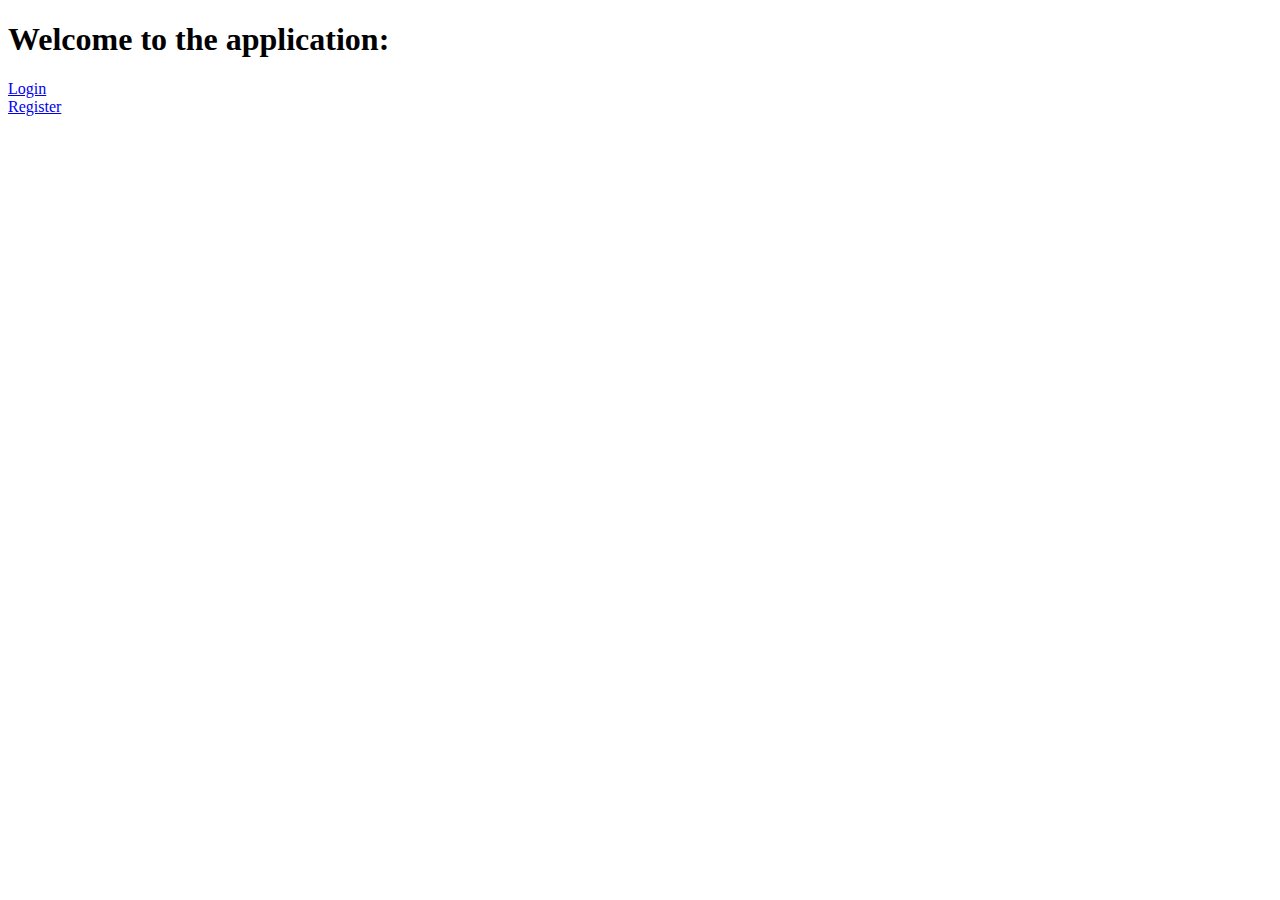
<file: src/main/resources/templates/index.html>
<!DOCTYPE html>
<html>
<head>
<meta charset="ISO-8859-1">
<title>Tune hub:HOME</title>
<link rel="stylesheet" th:href="@{/css/style.css}">

</head>
<body>

<h1>Welcome to the application:</h1>
<a href="login">Login</a>
<br>
<a href="registration">Register</a>

</body>
</html>
</file>
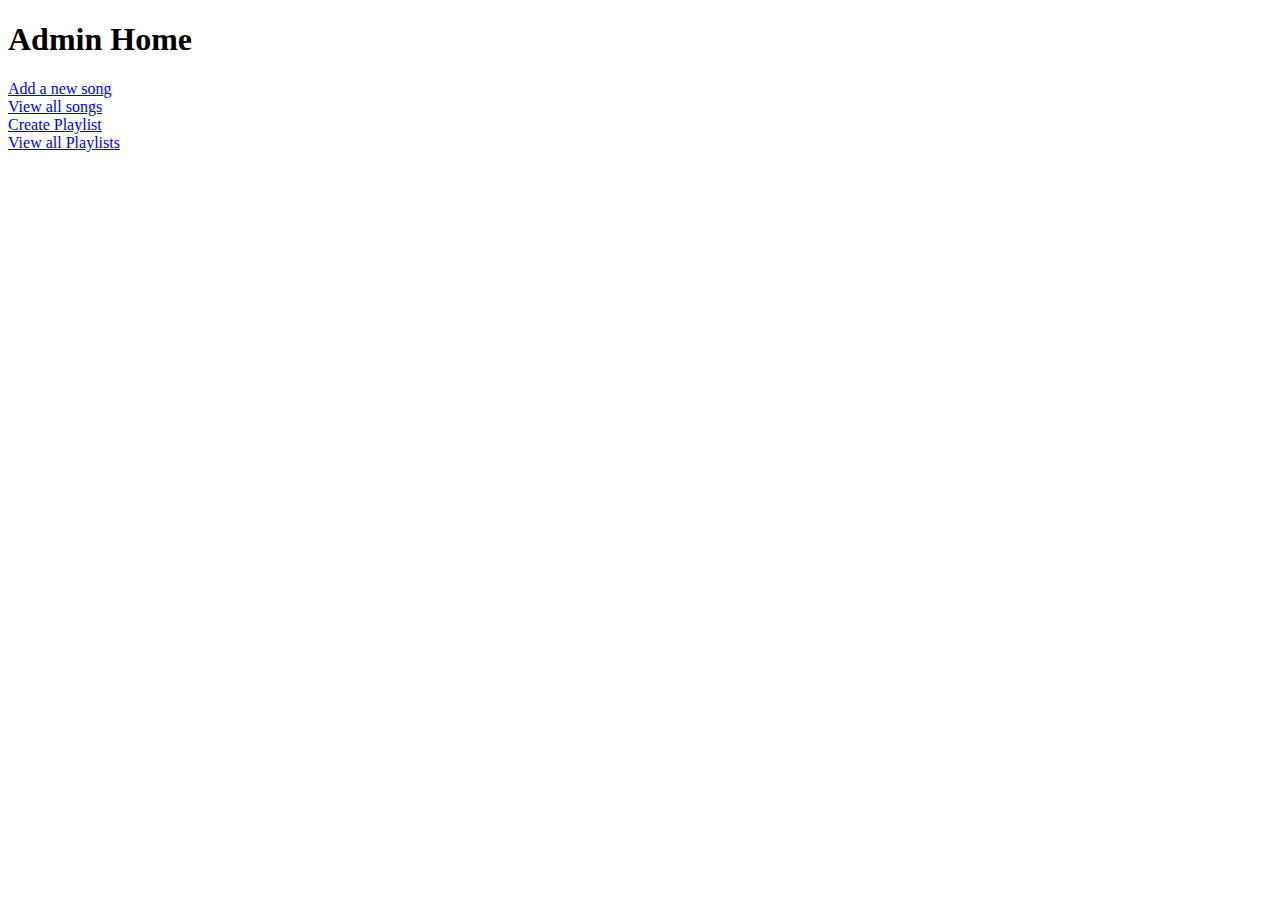
<file: src/main/resources/templates/adminHome.html>
<!DOCTYPE html>
<html>
<head>
<meta charset="ISO-8859-1">
<title>Insert title here</title>
</head>
<body>
<h1>Admin Home</h1>
<a href="newSong">Add a new song</a>
<br/>
<a href="viewSongs">View all songs</a>
<br/>
<a href="createPlaylist">Create Playlist</a>
<br/>
<a href="viewPlaylists">View all Playlists</a>
</body>
</html>
</file>
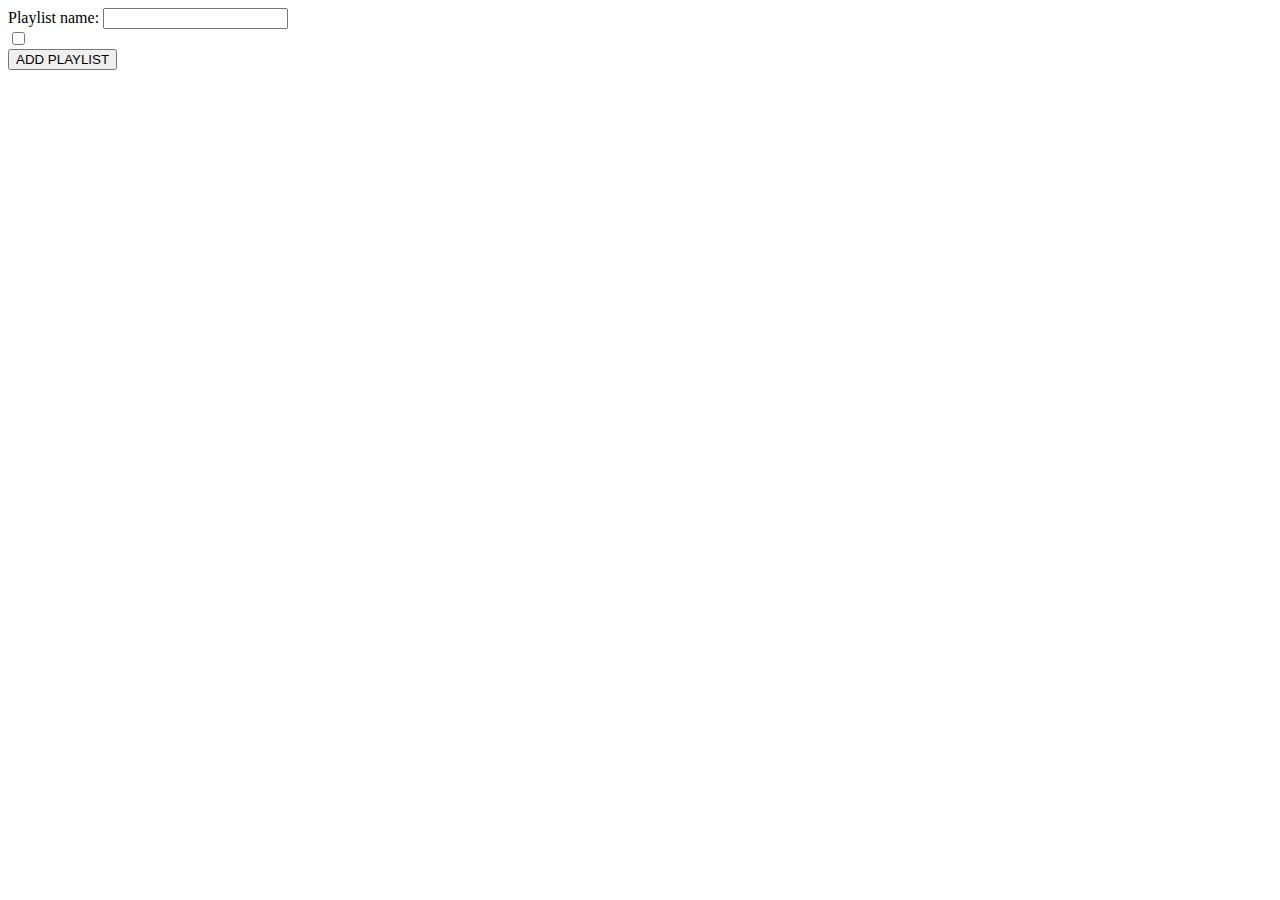
<file: src/main/resources/templates/createPlaylist.html>
<!DOCTYPE html>
<html>
<head>
<meta charset="ISO-8859-1">
<title>Insert title here</title>
</head>
<body>
	<form action="addPlaylist" method="post">
	<label>Playlist name:</label>
	<input type="text" name="name"/>
	
	<br>
	
	<div th:each="song:${songs}">
		<input type="checkbox" th:name="songs" th:value="${song.id}"/>
		<label th:text="${song.name}" ></label>
	</div>
	
	<input type="submit" value="ADD PLAYLIST" />
	</form>
</body>
</html>
</file>
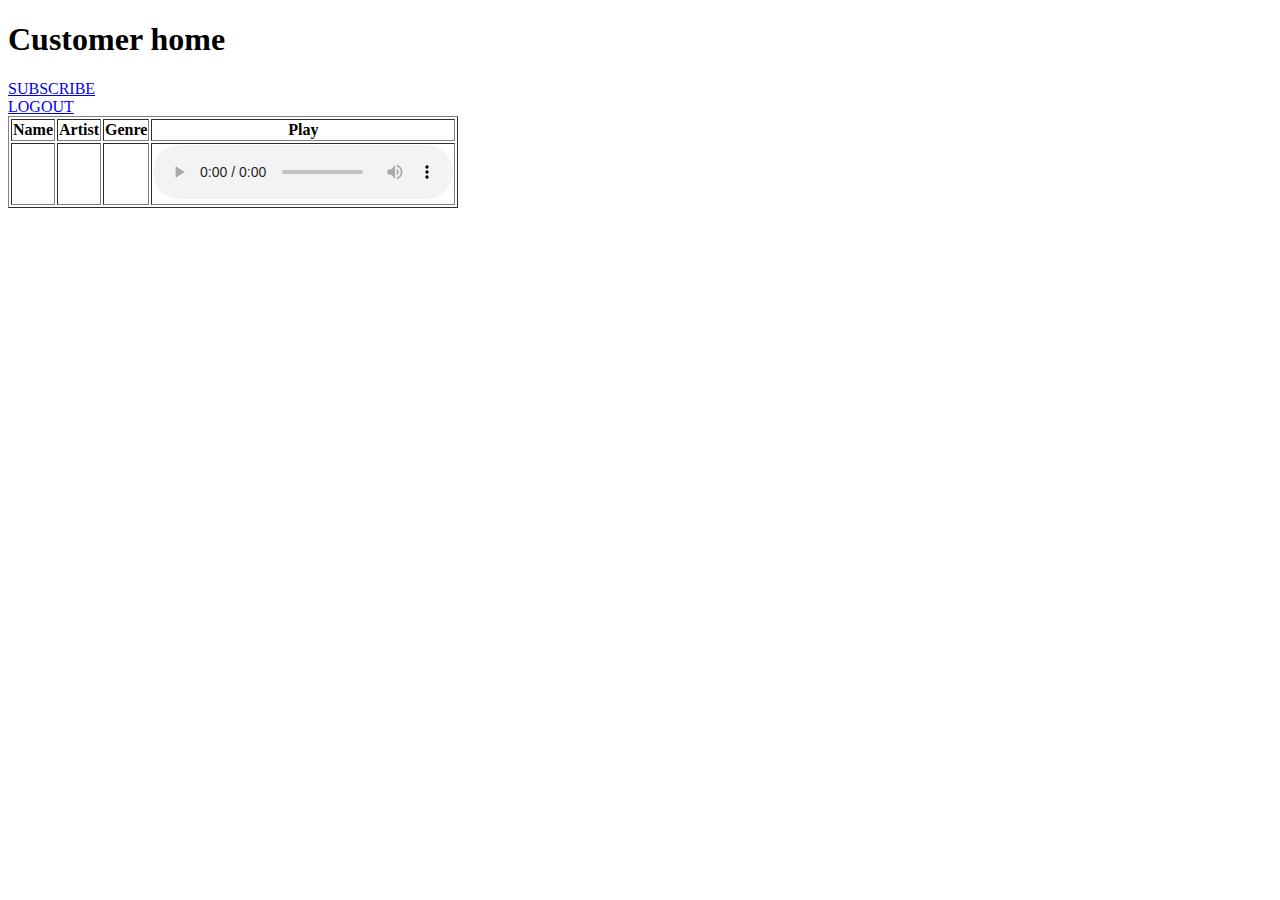
<file: src/main/resources/templates/customerHome.html>
<!DOCTYPE html>
<html>
<head>
<meta charset="ISO-8859-1">
<title>Insert title here</title>
</head>
<body>
<h1>Customer home</h1>
<div th:unless="${isPremium}" class="non-premium">
<a href="pay">SUBSCRIBE</a>

<br>
<a href="logout">LOGOUT</a>
</div>

<div th:if="${isPremium}" class="premium">
<table border>
     <thead>
        <tr>
           <th>Name</th>
           <th>Artist</th>
           <th>Genre</th>
           <th>Play</th>
        </tr>
     </thead>
     <tbody>
         <tr th:each="song:${songs}">
           <td th:text="${song.name}"></td>
           <td th:text="${song.artist}"></td>
           <td th:text="${song.genre}"></td>
           <td >
           <audio controls>
           <source th:src="${song.link}" type="audio/mpeg">
           </audio>
           </td>
         </tr>
     </tbody>
   </table>
   </div>
</body>
</html>
</file>
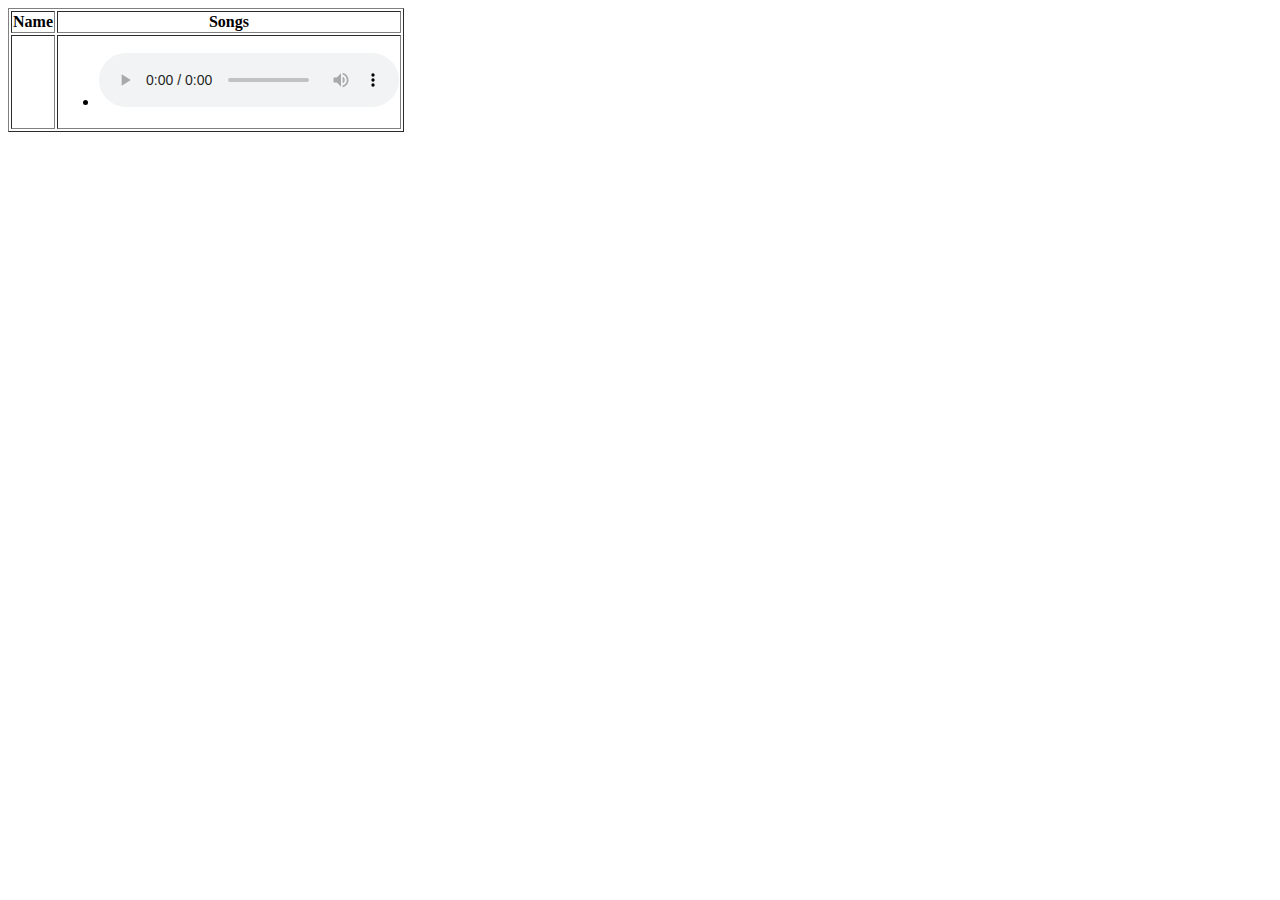
<file: src/main/resources/templates/displayPlaylists.html>
<!DOCTYPE html>
<html>
<head>
<meta charset="ISO-8859-1">
<title>Insert title here</title>
<style type="text/css">
	iframe{
		 height:200px;
		width:700px;
	}
</style>
</head>
<body>
   <table border>
     <thead>
        <tr>
           <th>Name</th>
           <th>Songs</th>
          
        </tr>
     </thead>
     <tbody>
         <tr th:each="plist:${allPlaylists}">
           <td th:text="${plist.name}"></td>
           <td >
           <ul>
           <li th:each="song : ${plist.songs}">
           <span th:text="${song.name}"></span>
            <audio controls>
            <source th:src="${song.link}" type="audio/mpeg">
            </audio>
            </li>
           </ul>
           </td>
           
         </tr>
     </tbody>
   </table>
</body>
</html>
</file>
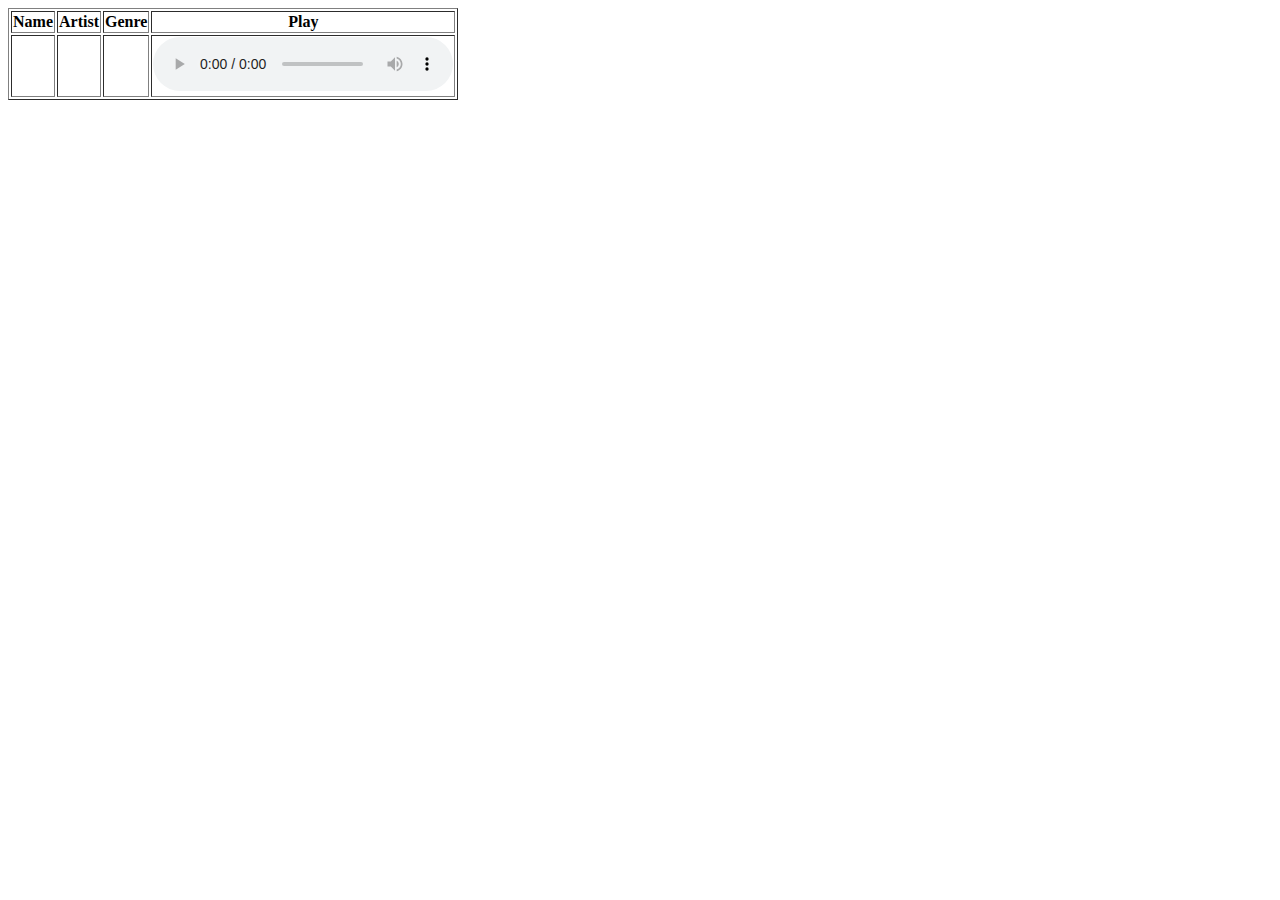
<file: src/main/resources/templates/displaySongs.html>
<!DOCTYPE html>
<html>
<head>
<meta charset="ISO-8859-1">
<title>Insert title here</title>
<style type="text/css">
	iframe{
height:100px;
width:500px;
	}
</style>
</head>
<body>
   <table border>
     <thead>
        <tr>
           <th>Name</th>
           <th>Artist</th>
           <th>Genre</th>
           <th>Play</th>
        </tr>
     </thead>
     <tbody>
         <tr th:each="song:${songs}">
           <td th:text="${song.name}"></td>
           <td th:text="${song.artist}"></td>
           <td th:text="${song.genre}"></td>
           <td >
           <audio controls>
           <source th:src="${song.link}" type="audio/mpeg">
           </audio>
           </td>
         </tr>
     </tbody>
   </table>
</body>
</html>
</file>
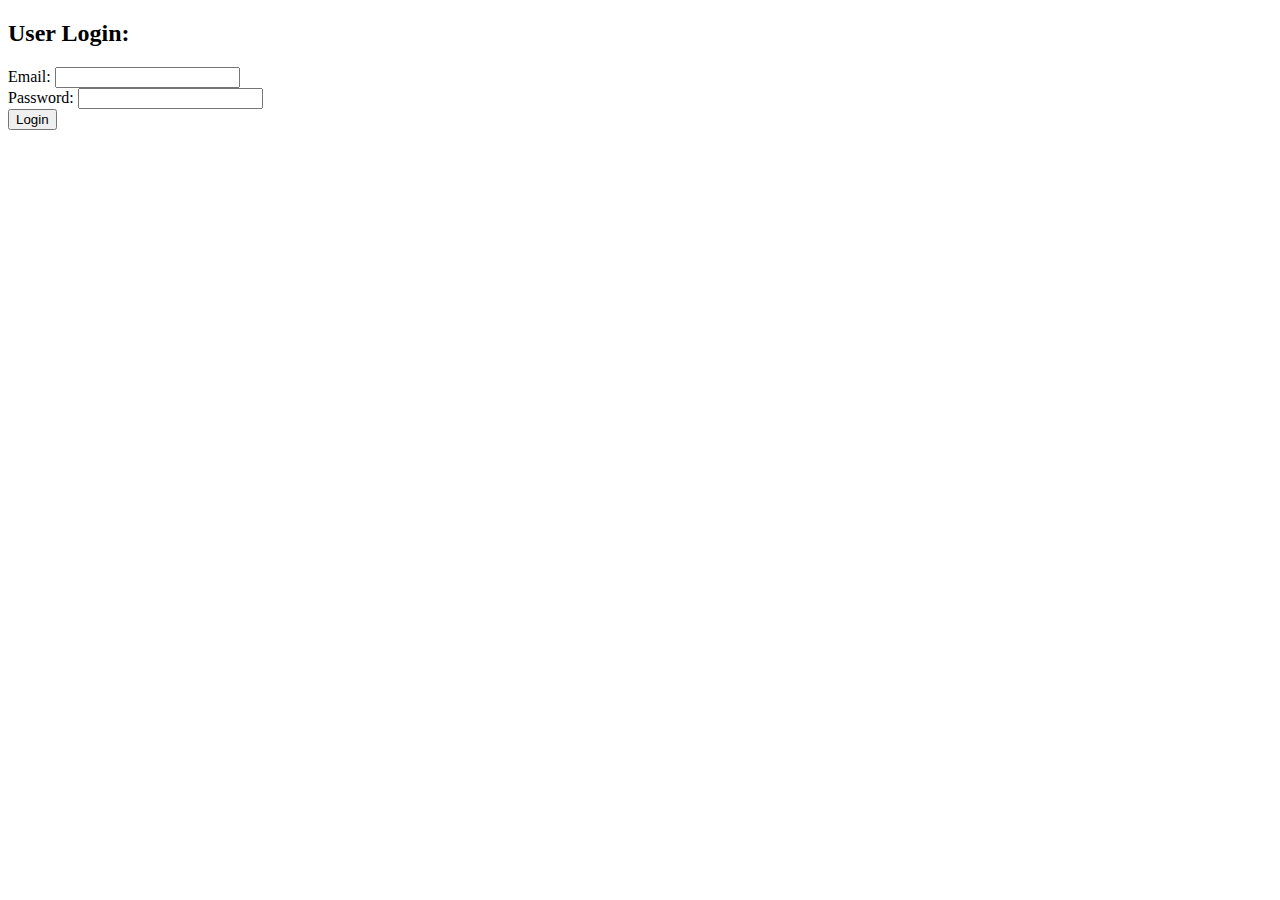
<file: src/main/resources/templates/login.html>
<!DOCTYPE html>
<html>
<head>
<meta charset="ISO-8859-1">
<title>Insert title here</title>
<link rel="stylesheet" th:href="@{/css/style.css}">
</head>
<body>

<h2>User Login:</h2>
<form action="validate" method ="post">

<label>Email:</label>
<input type="email" name="email"/>
<br>
<label>Password:</label>
<input type="password" name="password"/>
<br>

<input type="submit" value="Login"/>
</form>
</body>
</html>
</file>
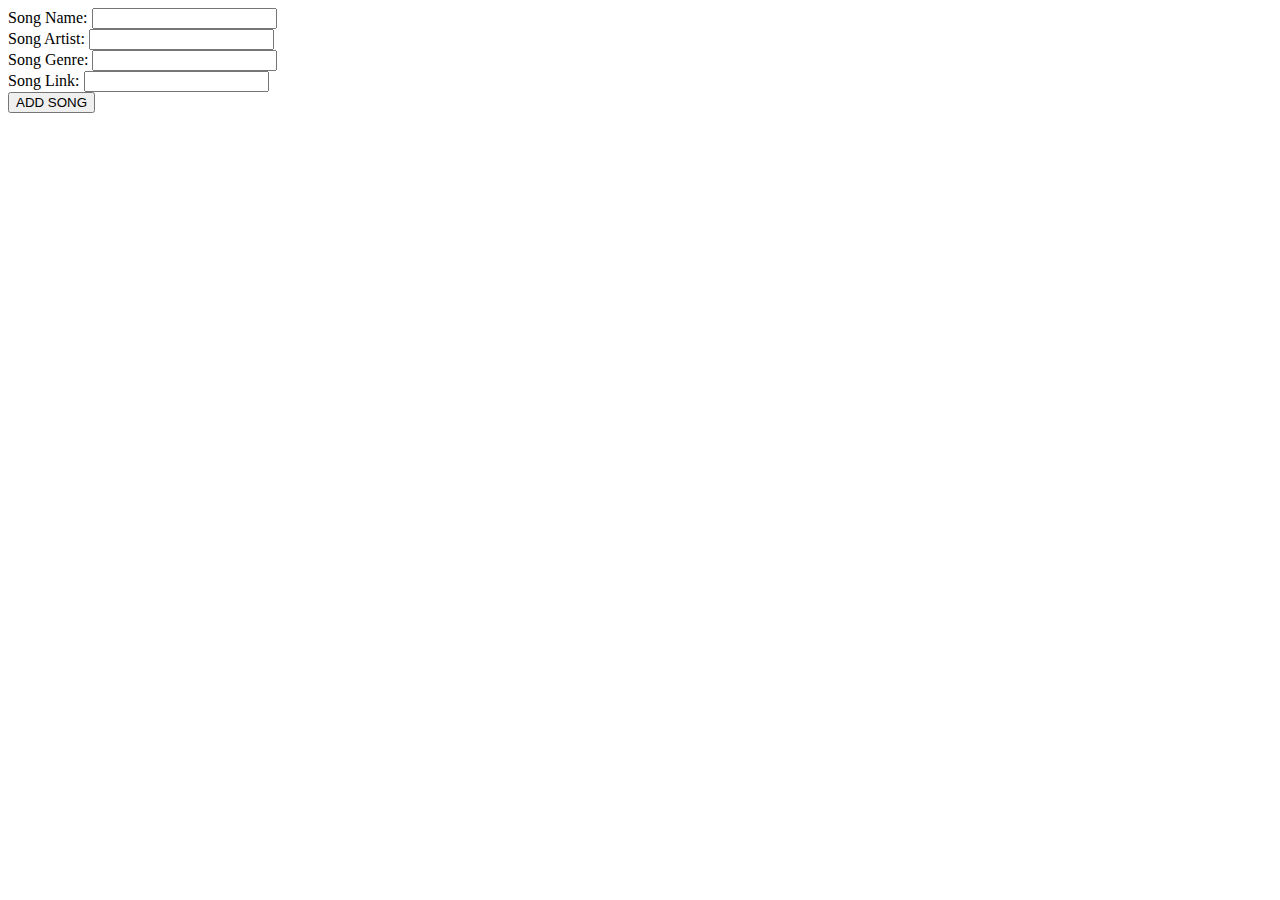
<file: src/main/resources/templates/newSong.html>
<!DOCTYPE html>
<html>
<head>
<meta charset="ISO-8859-1">
<title>Insert title here</title>
</head>
<body>
<form action="addSong" method="post">
<label>Song Name:</label>
<input type="text" name="name"/>
<br>

<label>Song Artist:</label>
<input type="text" name="artist"/>
<br>

<label>Song Genre:</label>
<input type="text" name="genre"/>
<br>

<label>Song Link:</label>
<input type="text" name="link"/>
<br>

<input type="submit" value="ADD SONG"/>
</form>
</body>
</html>
</file>
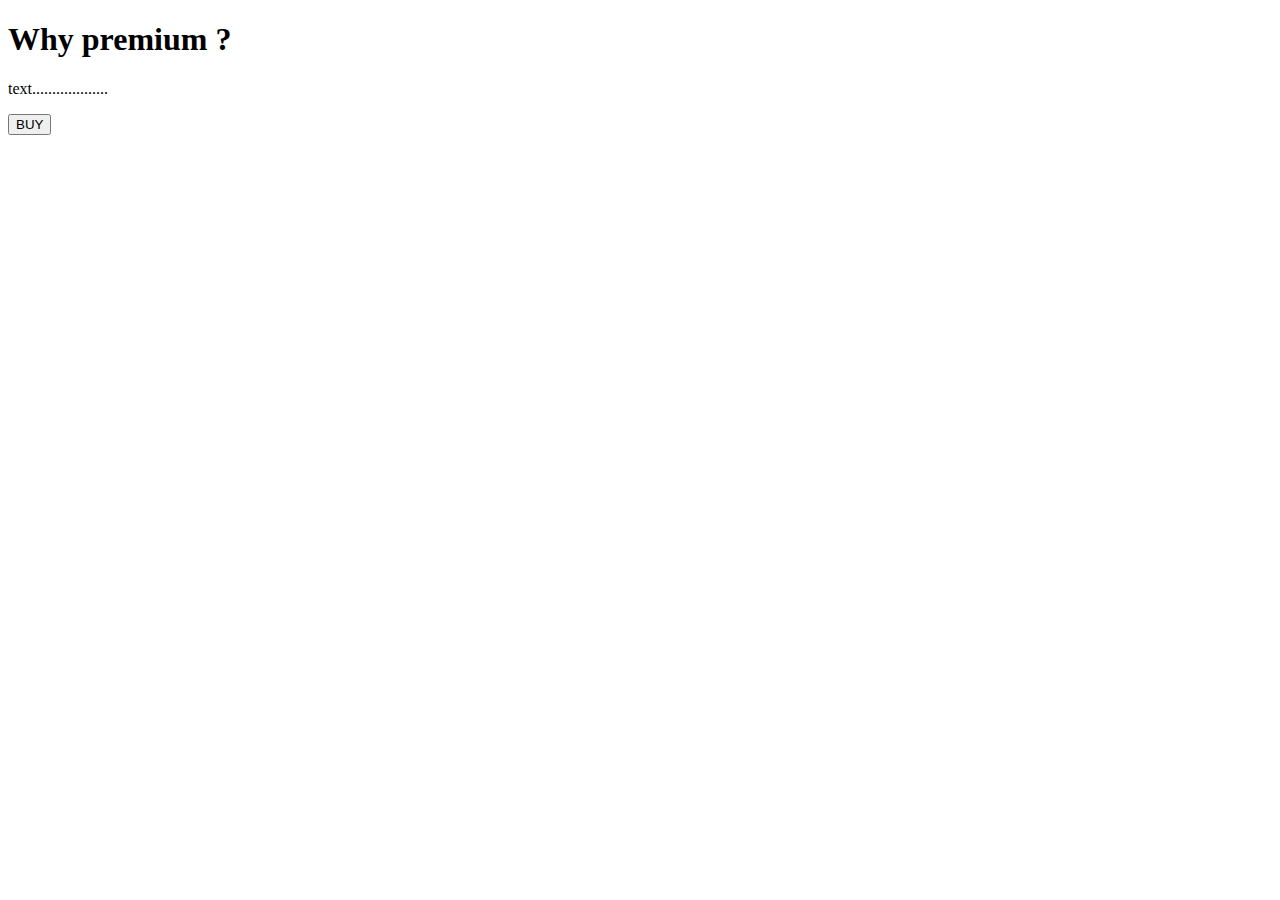
<file: src/main/resources/templates/pay.html>
<!DOCTYPE html>
<html xmlns:th="https://www.thymeleaf.org">
<head>
<meta charset="ISO-8859-1">
	
	<title>Payment</title>
	<script src="https://checkout.razorpay.com/v1/checkout.js"></script>
	<script src="https://code.jquery.com/jquery-3.5.1.min.js"></script>

</head>
<body>
<div>

		<h1>Why premium ? </h1>
		<p>text...................</p>
		
    	<form id="payment-form">
	        <button type="submit" class="buy-button" >BUY</button>
	    </form>
   
</div>

<script>
$(document).ready(function() {
    $(".buy-button").click(function(e) {
        e.preventDefault();
        var form = $(this).closest('form');
        
        
        createOrder();
    });
});

function createOrder() {
	
    $.post("/createOrder")
        .done(function(order) {
            order = JSON.parse(order);
            var options = {
                "key": "rzp_test_xDaTj3oWylJhoa",
                "amount": order.amount_due.toString(),
                "currency": "INR",
                "name": "Tune Hub",
                "description": "Test Transaction",
                "order_id": order.id,
                "handler": function (response) {
                    verifyPayment(response.razorpay_order_id, response.razorpay_payment_id, response.razorpay_signature);
                },
                "prefill": {
                    "name": "Your Name",
                    "email": "test@example.com",
                    "contact": "1234567891g"
                },
                "notes": {
                    "address": "Your Address"
                },
                "theme": {
                    "color": "#F37254"
                }
            };
            var rzp1 = new Razorpay(options);
            rzp1.open();
        })
        .fail(function(error) {
            console.error("Error:", error);
        });
}

function verifyPayment(orderId, paymentId, signature) {
     $.post("/verify", { orderId: orderId, paymentId: paymentId, signature: signature })
         .done(function(isValid) {
             if (isValid) {
                 alert("Payment successful");
                 window.location.href = 'payment-success';
             } else {
                 alert("Payment failed");
                 window.location.href = 'payment-failure';
             }
         })
         .fail(function(error) {
             console.error("Error:", error);
         });
}
</script>
</body>
</html>
</file>
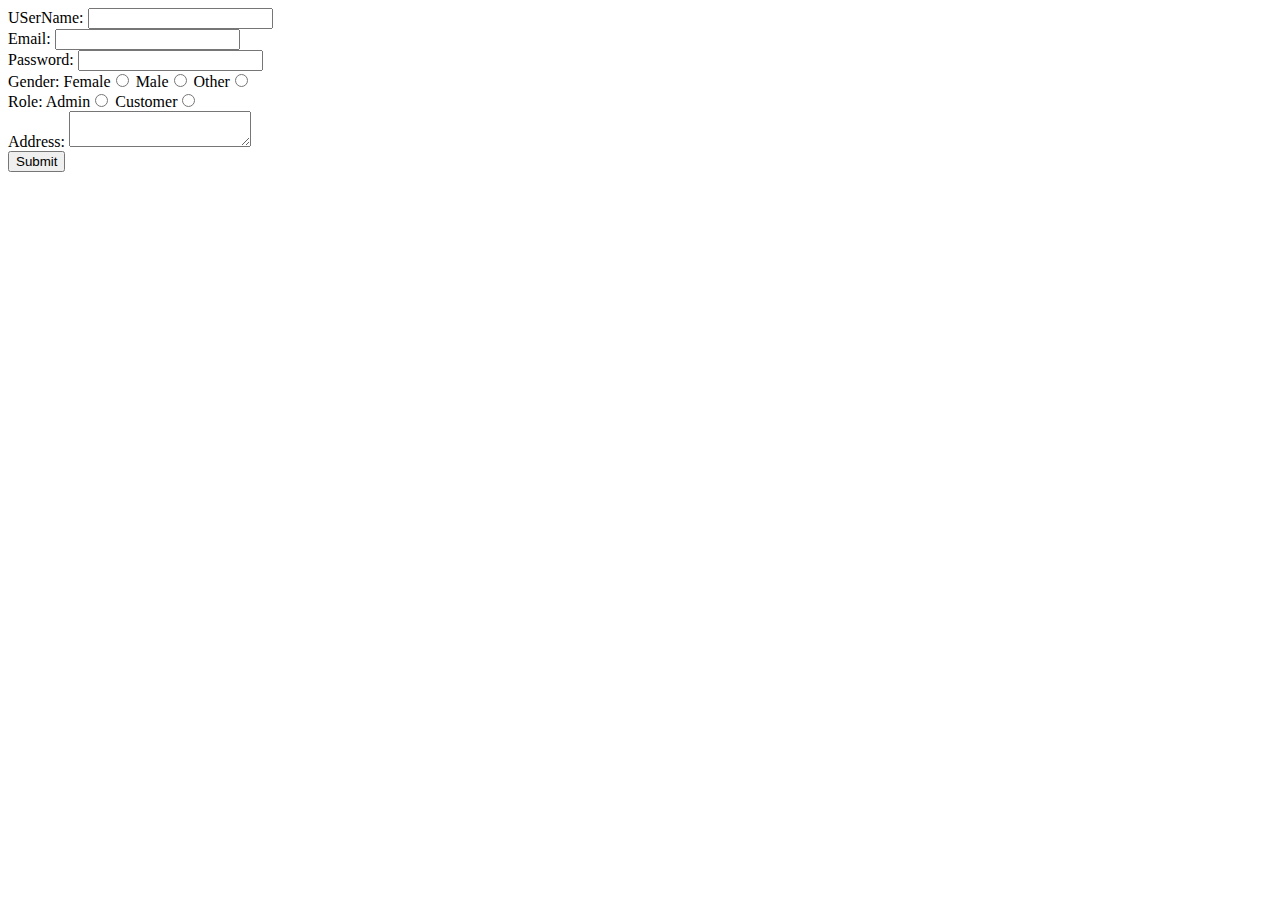
<file: src/main/resources/templates/registration.html>
<!DOCTYPE html>
<html>
<head>
<meta charset="ISO-8859-1">
<title>Insert title here</title>
</head>
<body>
<form action="register" method="post">
<label>USerName:</label>
<input type="text" name="username"/>
<br>
<label>Email:</label>
<input type="email" name="email"/>
<br>
<label>Password:</label>
<input type="password" name="password"/>
<br>
<label>Gender:</label>
Female<input type="radio" name="gender" value="female"/>
Male<input type="radio" name="gender" value="male"/>
Other<input type="radio" name="gender" value="others"/>
<br>
<label>Role:</label>
Admin<input type="radio" name="role" value="admin"/>
Customer<input type="radio" name="role" value="customer"/>
<br>
<label>Address:</label>
<textarea name = "address"></textarea>
<br>
<input type="submit"/>
</form>
</body>
</html>
</file>
